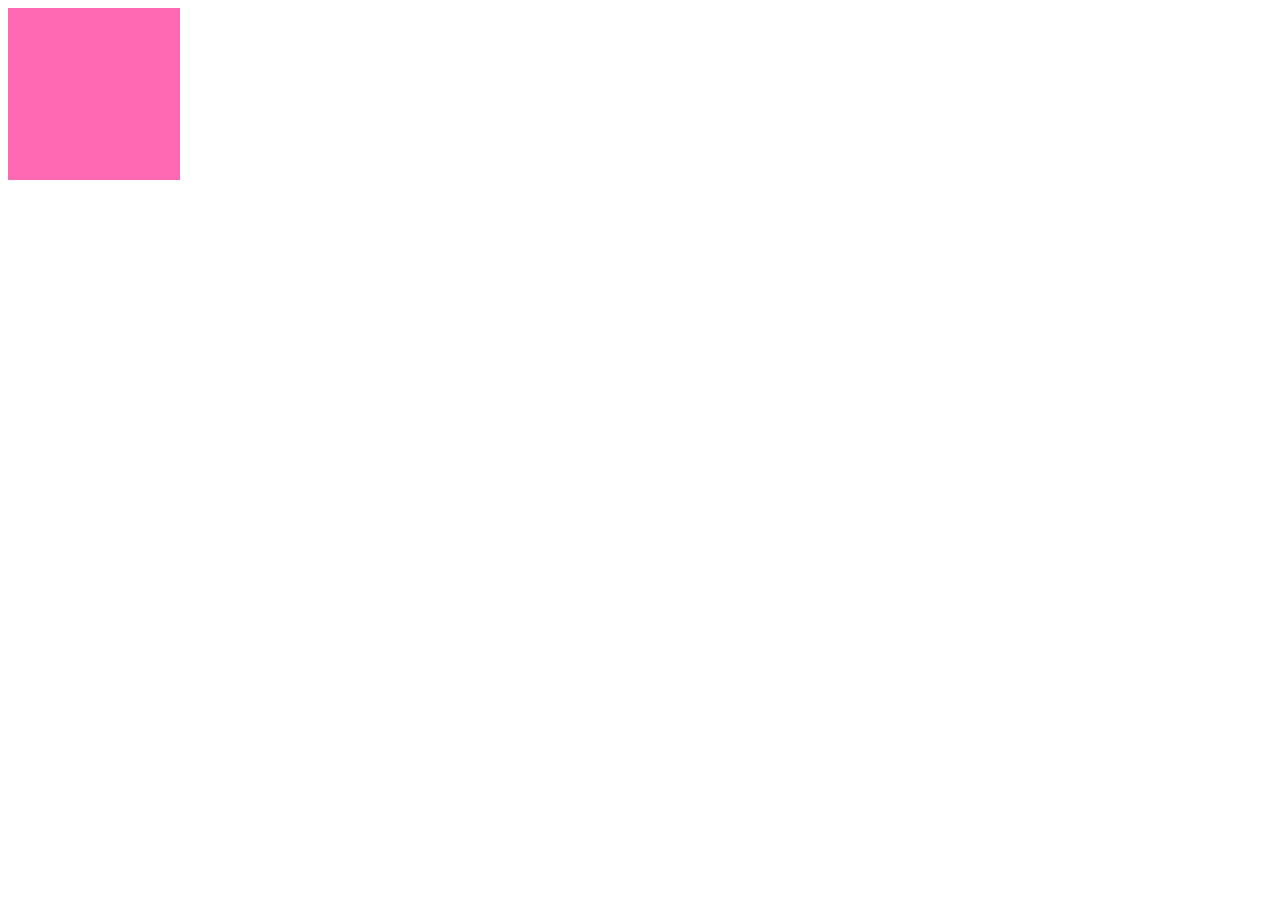
<file: demo.html>
<!DOCTYPE html>
<html lang="en">
<head>
    <meta charset="UTF-8">
    <title>Title</title>
    <meta name="viewport"
          content="width=device-width, user-scalable=no, initial-scale=1.0, maximum-scale=1.0, minimum-scale=1.0">
    <style>
       /* html{
            font-size: 100px;!*相当于 100px=1rem  是根元素几倍*!
        }
        !*pc端谷歌 没有设置的情况下 字体是16px*!
        #div1{
            width: 2rem;
            height: 2rem;
            background: blanchedalmond;
        }*/
       html{
           font-size: 100px;
       }
        #div1{
            width: 0.86rem;
            height: 0.86rem;
            background: hotpink;
        }
        /*在640的设备上 图片的宽度是86px 根元素字体大小100px
         在320的设备上  图片的宽度是43px  根元素字体大小50px*/
        /*公式 640/320=100/50*/
    </style>
</head>
<body>
<div id="div1"></div>
<script>
    //求的是各个设备的根元素字体大小
    var desW=640;//设计稿宽度
    var winW=document.documentElement.clientWidth;//设备的宽度
    document.documentElement.style.fontSize=winW/desW*100+'px';//求的是各个设备的根元素字体大小
</script>
</body>
</html>
</file>
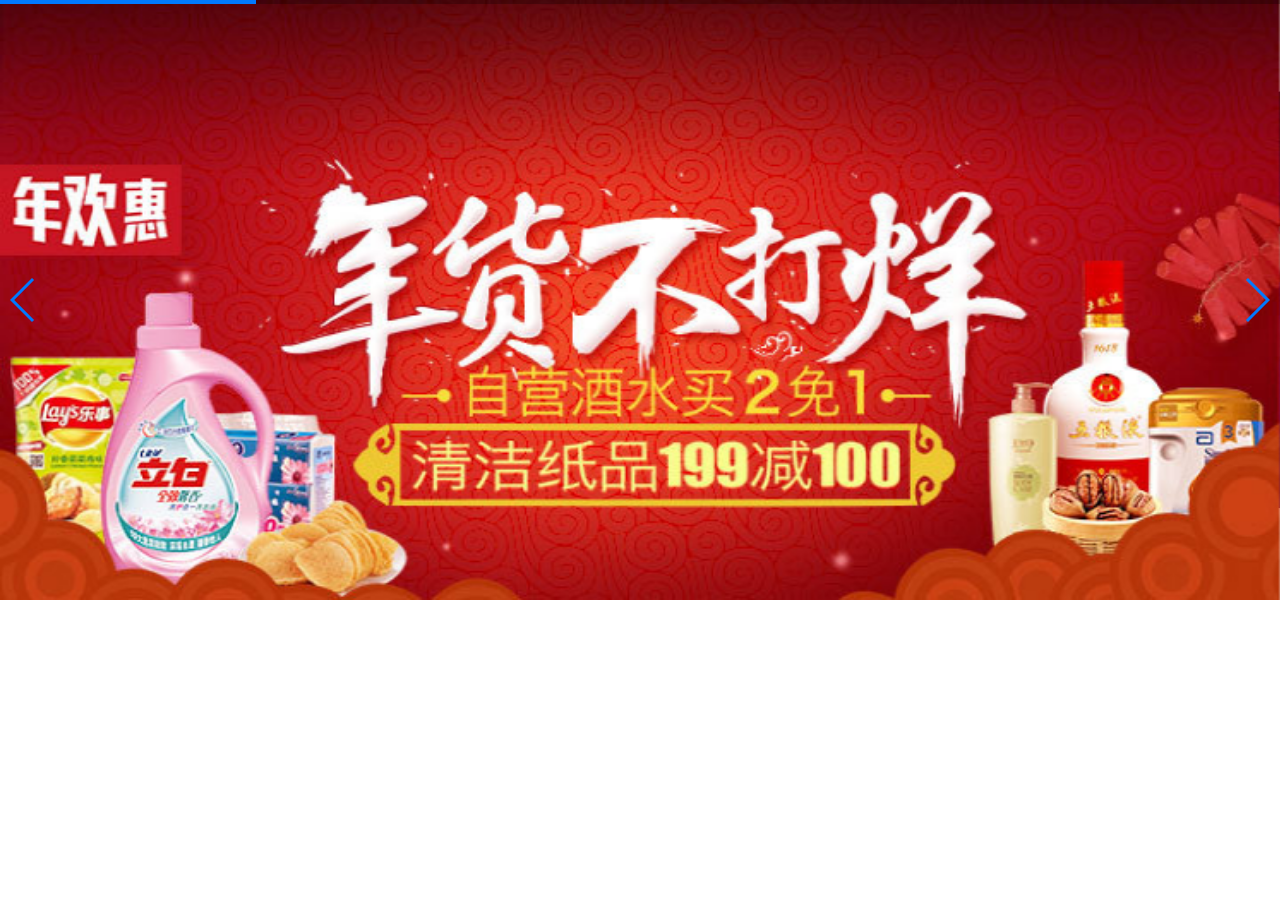
<file: swiperDemo.html>
<!DOCTYPE html>
<html lang="en">
<head>
    <meta charset="UTF-8">
    <title>Title</title>
    <meta name="viewport"
          content="width=device-width, user-scalable=no, initial-scale=1.0, maximum-scale=1.0, minimum-scale=1.0">
    <link rel="stylesheet" href="css/swiper.min.css">
    <style>
        * {
            padding: 0;
            margin: 0;
        }

        .swiper-container {
            width: 100%;
            height: 3rem;
        }

        .swiper-slide img {
            width: 100%;
            height: 100%;
        }
    </style>
    <script>
        var desW = 640;
        var winW = document.documentElement.clientWidth;
        document.documentElement.style.fontSize = winW / desW * 100 + 'px';
    </script>
</head>
<body>
<div class="swiper-container">
    <div class="swiper-wrapper">
        <div class="swiper-slide">
            <img data-src="img/banner/banner1.jpg" alt="" class="swiper-lazy">
            <div class="swiper-lazy-preloader"></div>
        </div>
        <div class="swiper-slide">
            <img data-src="img/banner/banner2.jpg" alt="" class="swiper-lazy">
            <div class="swiper-lazy-preloader"></div>
        </div>
        <div class="swiper-slide">
            <img data-src="img/banner/banner3.jpg" alt="" class="swiper-lazy">
            <div class="swiper-lazy-preloader"></div>
        </div>
        <div class="swiper-slide">
            <img data-src="img/banner/banner4.jpg" alt="" class="swiper-lazy">
            <div class="swiper-lazy-preloader"></div>
        </div>
        <div class="swiper-slide">
            <img data-src="img/banner/banner5.jpg" alt="" class="swiper-lazy">
            <div class="swiper-lazy-preloader"></div>
        </div>
    </div>
    <!--如果需要分页器-->
    <div class="swiper-pagination"></div>
    <!--左右箭头-->
    <div class="swiper-button-prev"></div>
    <div class="swiper-button-next"></div>


</div>
<script src="js/swiper.min.js"></script>
<script>
    var mySwiper = new Swiper(".swiper-container", {
        direction: "horizontal",//horizontal:水平方向 vertical:垂直方向
        autoplay: 1000,//自动轮播
        autoplayDisableOnInteraction: false,
        loop: true,//循环模式  默认是false 不循环模式
        // 如果需要前进后退按钮
        /*nextButton: '.swiper-button-next',
         prevButton: '.swiper-button-prev',*/
        pagination: ".swiper-pagination",//分页器
        paginationType: "progress",
        effect: 'coverflow',//slide默认值  cube->3D翻转 coverflow:3D切换
        lazyLoading: true,
        lazyLoadingInPrevNext:true,//提前对前一个slide或者后一个slide进行延迟加载
        onInit:function(swiper){//初始化swiper的实例
            /*console.log(swiper instanceof  Swiper);*/
           // console.log(swiper);
        },
        onSlideChangeStart:function(){//当滑块滑动的时候

        },
        onSlideChangeEnd:function(){//当滑块结束时

        },
        onTransitionEnd:function(){
            //console.log(3);
        }
//onSlideChangeStart和onSlideChangeEnd可能会丢失滑块，用onTransitionEnd代替滑块

    })
</script>
</body>
</html>
</file>
